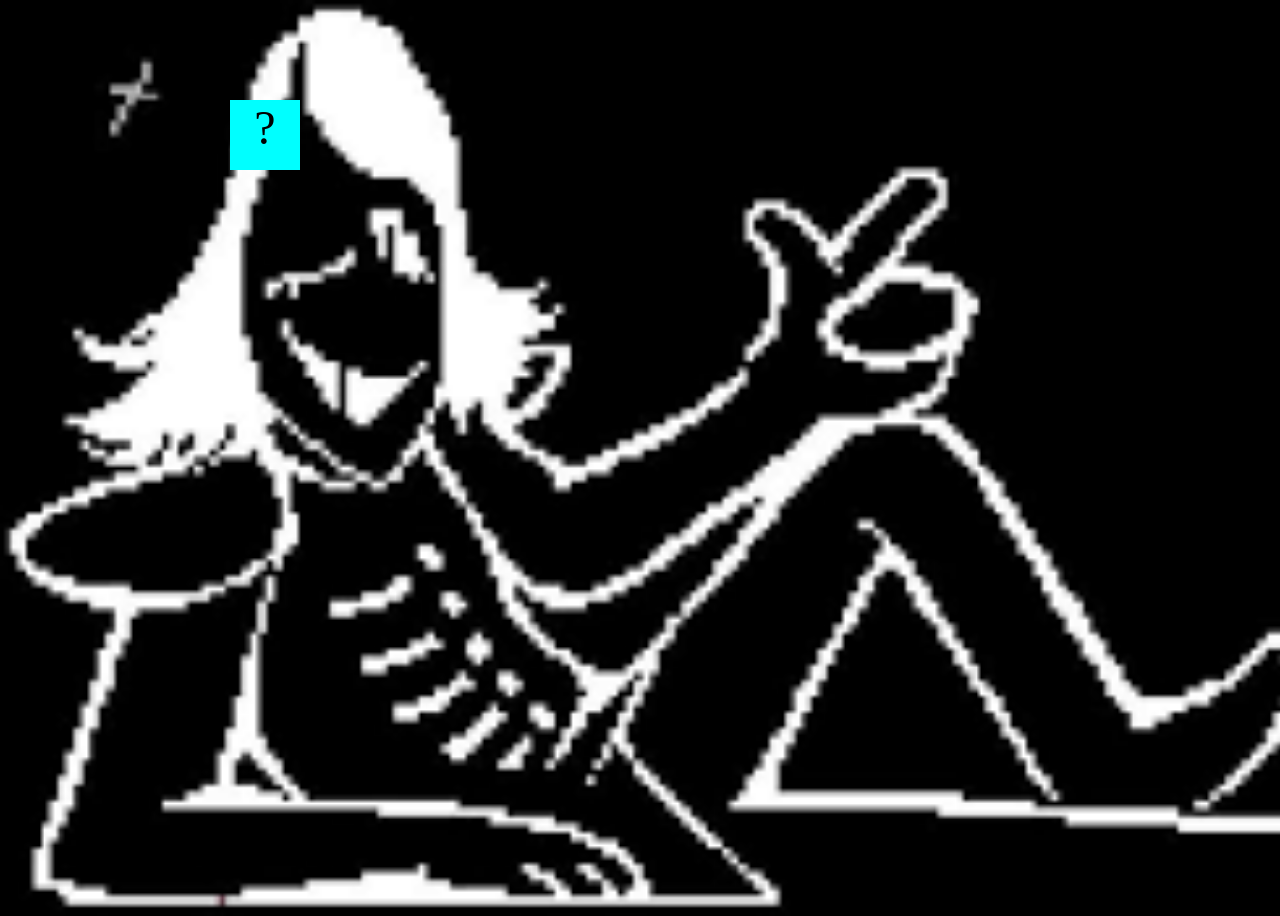
<file: fsd-projects/bouncing-box/index.html>
<!DOCTYPE html>
<html>
  <head>
      <link rel="stylesheet" href="bb.css" />
    <meta charset="utf-8" />
    <title>Bouncing Box</title>
    <script src="jquery.min.js"></script>
    <style>
      .box {
        width: 70px;
        height: 70px;
        background-color: rgb(0, 255, 255);
        font-size: 300%;
        text-align: center;
        user-select: none;
        display: block;
        position: absolute;
        top: 100px;
        /* Change me! */
        left: 0px;
      }

      .board {
        height: 100vh;
      }
    </style>
    <!-- 	<script src="//cdnjs.cloudflare.com/ajax/libs/jquery/2.1.1/jquery.min.js"></script> -->  
  </head>

  <body class="board">
    <!-- HTML for the box -->
    <div class="box">?</div>

    <script>
      (function () {
        "use strict";
        /* global jQuery */

        //////////////////////////////////////////////////////////////////
        /////////////////// SETUP DO NOT DELETE //////////////////////////
        //////////////////////////////////////////////////////////////////

        var box = jQuery(".box"); // reference to the HTML .box element
        var board = jQuery(".board"); // reference to the HTML .board element
        var boardWidth = board.width(); // the maximum X-Coordinate of the screen

        // update the boardWidth variable when the window is resized
        jQuery(window).on("resize", function () {
          boardWidth = board.width();
        });

        // Every 50 milliseconds, call the update Function (see below)
        setInterval(update, 50);

        // Every time the box is clicked, call the handleBoxClick Function (see below)
        box.on("click", handleBoxClick);

        // moves the Box to a new position on the screen along the X-Axis
        function moveBoxTo(newPositionX) {
          box.css("left", newPositionX);
        }

        // changes the text displayed on the Box
        function changeBoxText(newText) {
          box.text(newText);
        }

        //////////////////////////////////////////////////////////////////
        /////////////////// YOUR CODE BELOW HERE /////////////////////////
        //////////////////////////////////////////////////////////////////

        // TODO 2 - Variable declarations
        var positionX = 0;
        var points = 0;
        var speed = 10;

        /**
         * This Function will be called 20 times/second.
         * Each time it is called, it should move the Box to a new location.
         * If the box drifts off the screen, turn it around!
         */
        function update() {
          moveBoxTo(positionX); // Box stays at starting position
          // positionX = positionX + 10; // Adds 10 to positionX
          // positionX += 10; // increasees positionX by 10
          positionX = positionX + speed;
          if (positionX > boardWidth) {
          speed = speed * -1;
          }
          else if (positionX < 0) {
          speed *= -1;

          }

      }

        /**
         * This Function will be called each time the box is clicked.
         * Each time it is called, it should perform each of the following actions:
         * - increase the points total
         * - increase the speed
         * - move the box to the left side of the screen.
         */
        function handleBoxClick() {
          positionX = 0;
          changeBoxText(points);
          points = points + 1; // Adds 1 to points
          // points++; // increases points by 1
          speed = 3 * points + 10;

        }


        
      })();
    </script>
  </body>
</html>
</file>
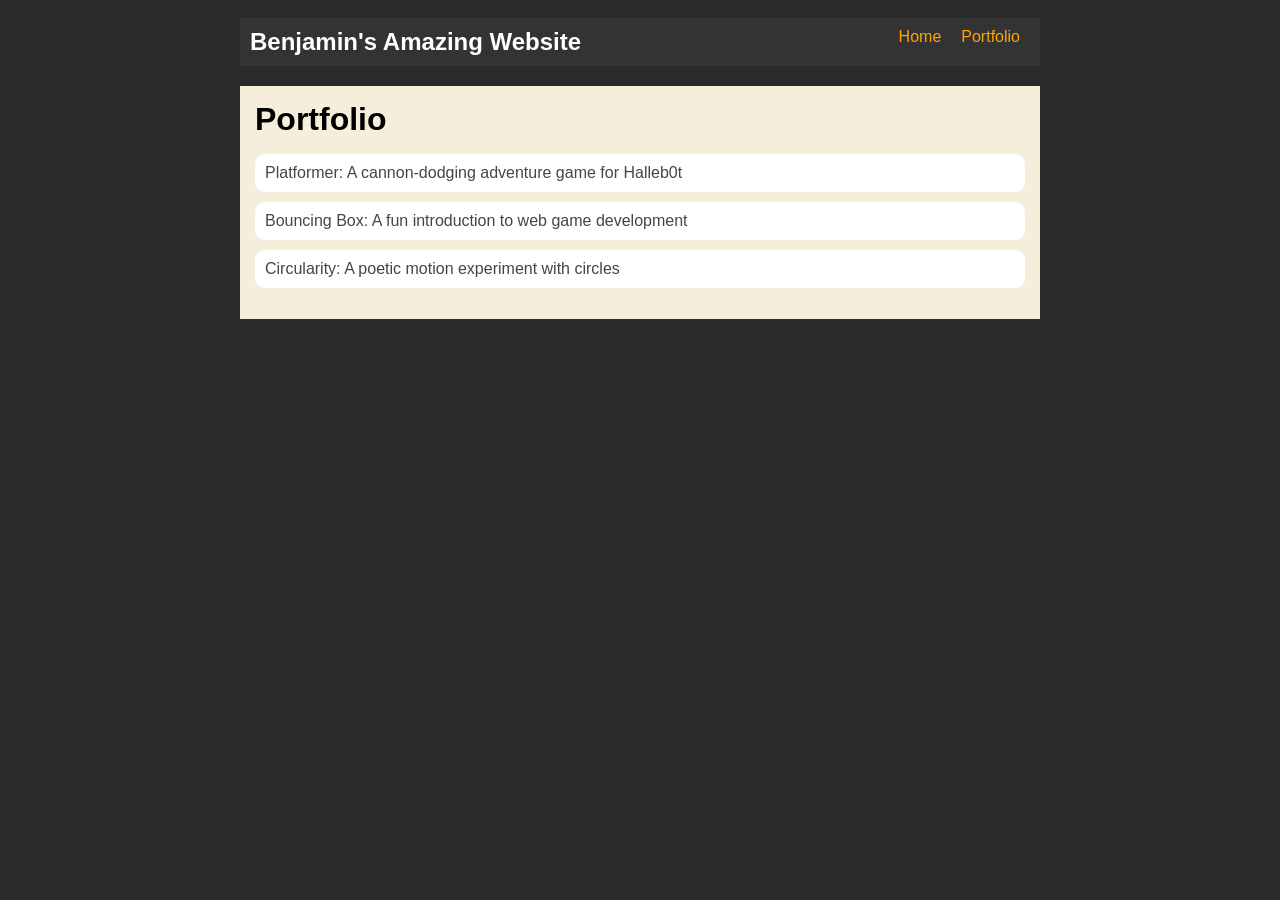
<file: portfolio.html>
<!DOCTYPE html>
<html>
    <head>
        <title>My Awesome Website</title>
        <link rel="stylesheet" href="style.css" />
    </head>

    <body>
        <!-- All content goes here-->
         <div id="all-contents">
            <nav>
                <h1>Benjamin's Amazing Website</h1>
                <ul id="nav-ul">
                    <li class="nav-li">
                        <a href="index.html">Home</a>
                    </li>
                    <li class="nav-li">
                        <a href="portfolio.html">Portfolio</a>
                    </li>
                </ul>
            </nav>

            <main>
                <div class="content">
                    <h1>Portfolio</h1>
                    <ul id="portfolio">
                        <li>
                            <a href="fsd-projects/platformer/">Platformer: A cannon-dodging adventure game for Halleb0t</a>
                        </li>
                        <li>
                            <a href="fsd-projects/bouncing-box/">Bouncing Box: A fun introduction to web game development</a>
                        </li>
                        <li>
                            <a href="fsd-projects/circularity/">Circularity: A poetic motion experiment with circles</a>
                        </li>
                    </ul>
                </div>
            </main>
         </div>
    </body>
</html>
</file>
<file: fsd-projects/bouncing-box/bb.css>
body
      {
        background-image: url([data-uri]);
        background-repeat: no-repeat;
        background-size: cover;
      }
</file>
<file: style.css>
body {
    background: #2a2a2a;
    color: #ddd;
    padding: 10px;
    font-family: Arial, sans-serif;
}

#all-contents {
    max-width: 800px;
    margin: auto;
}

/* navigation menu */
nav {
    background: #333;
    margin: 0 auto;
    display: flex;
    padding: 10px;
    margin-bottom: 20px;
}

h1 {
    display: flex;
    align-items: center;
    color: white;
    flex: 1;
    margin: 0;
}

#nav-ul {
    list-style-type: none;
    margin: 0;
    padding: 0;
    display: flex;
}

.nav-li {
    display: inline-block;
    padding: 0 10px;
}

a {
    text-decoration: none;
    color: #ffa500;
}

/* main container area beneath menu */
main {
    background: rgb(245, 238, 219);
    display: flex;
    margin-top: 20px;
}

.sidebar {
    margin-right: 25px;
    padding: 10px;
}

.sidebar-img {
    width: 200px;
}

.content {
    flex: 1;
    padding: 15px;
}

/* interests section styles */
#interests {
    border: 4px silver ridge;
    padding: 8px;
    margin-top: 20px;
}

h2, h3 {
    margin: 0px;
}

/* Portfolio styles */
.content h1 {
  color: black;
}

#portfolio {
  list-style-type: none;
  padding-left: 0;
}

#portfolio li {
  background: #fff;
  padding: 10px;
  border-radius: 10px;
  margin-bottom: 10px;
}

#portfolio li:hover {
  background: #eee;
}

#portfolio a {
  text-decoration: none;
  color: #454545;
}
</file>
